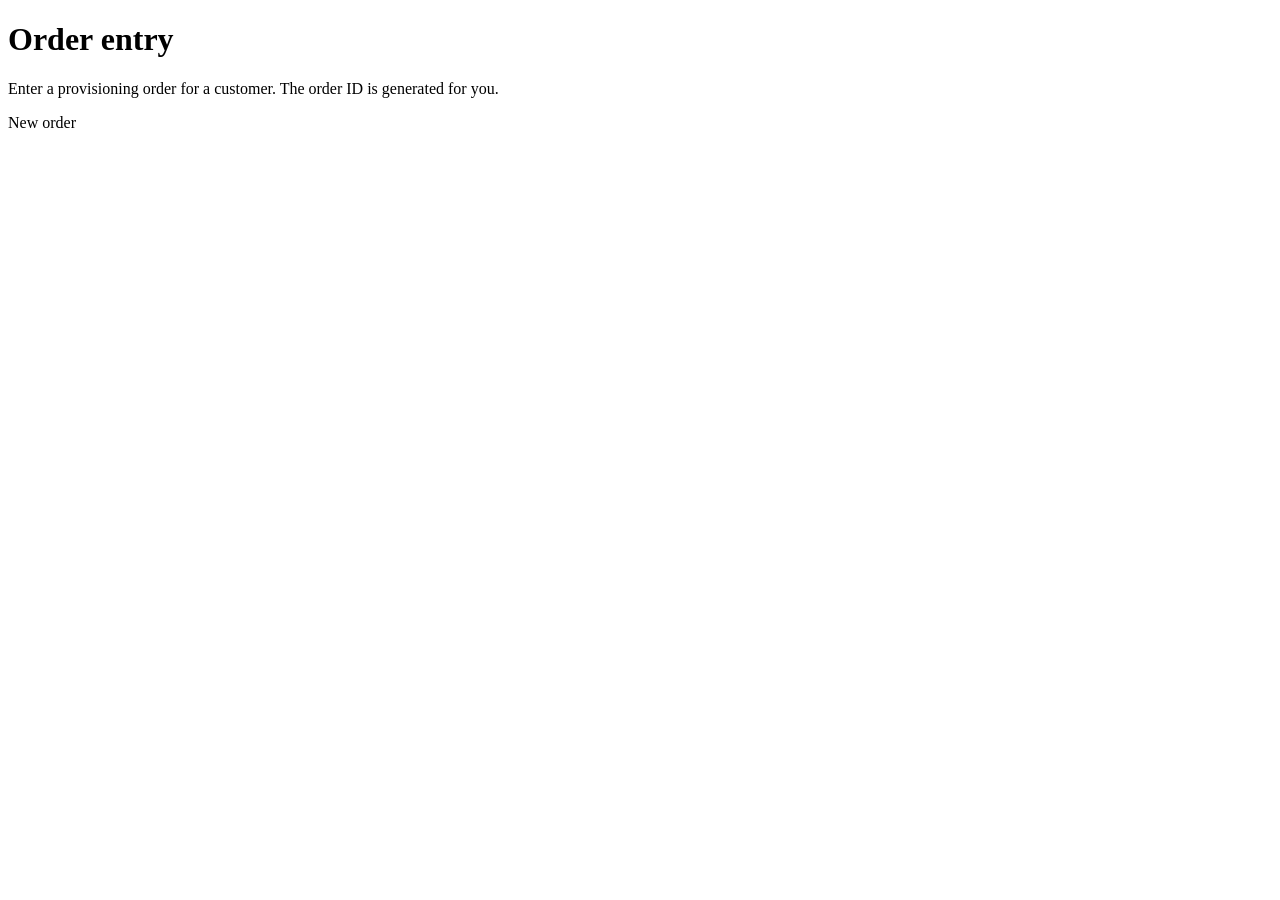
<file: src/main/resources/templates/index.html>
<!DOCTYPE html>
<html lang="en" xmlns:th="http://www.thymeleaf.org" th:replace="~{layout :: page(~{::title}, ~{::main})}">
<head>
    <title>Order entry</title>
</head>
<body>
<main>
    <h1>Order entry</h1>
    <p>Enter a provisioning order for a customer. The order ID is generated for you.</p>
    <p><a class="button primary" th:href="@{/orders/new}">New order</a></p>
</main>
</body>
</html>
</file>
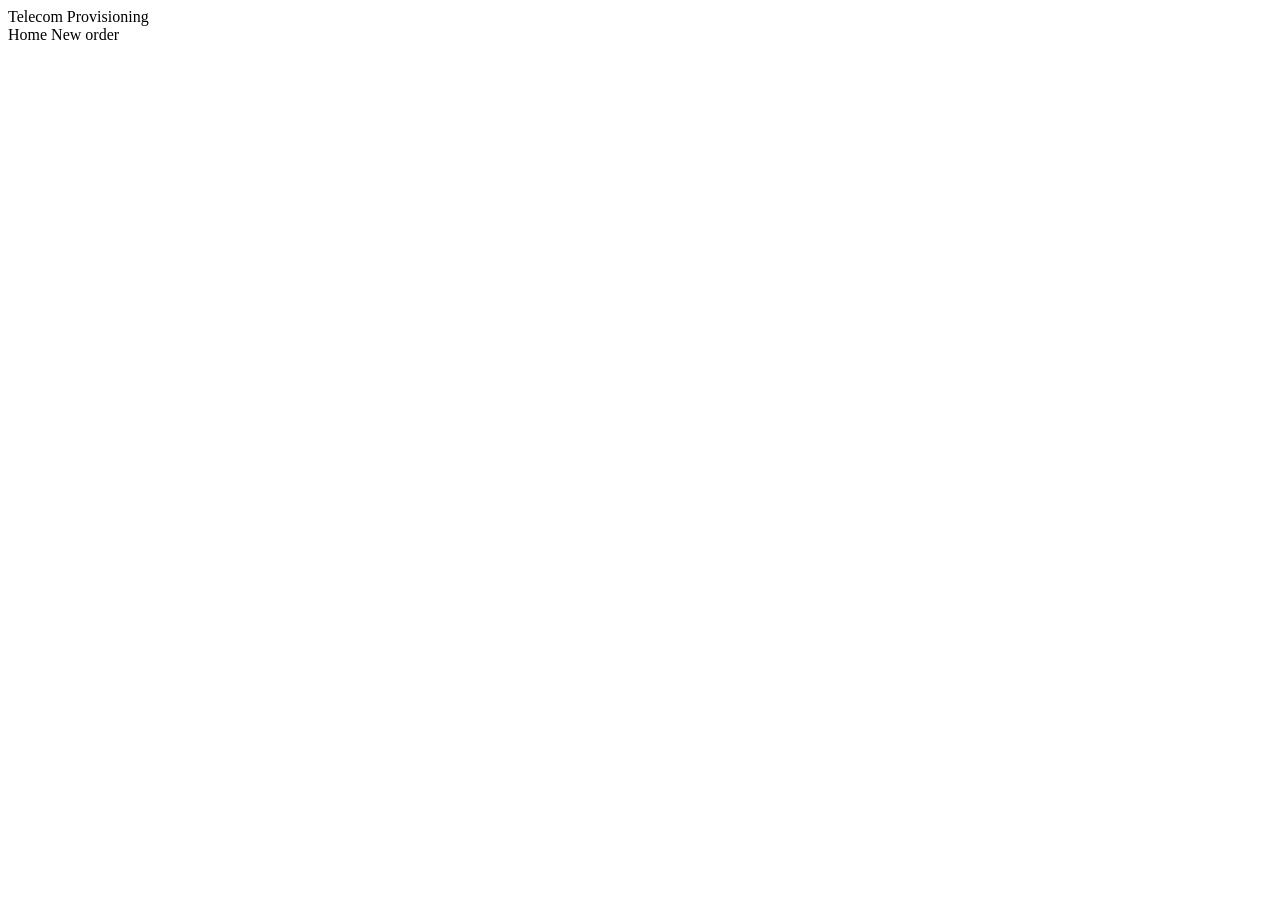
<file: src/main/resources/templates/layout.html>
<!DOCTYPE html>
<!-- Shared page layout. A page uses it with:
     th:replace="~{layout :: page(~{::title}, ~{::main})}" -->
<html lang="en" xmlns:th="http://www.thymeleaf.org" th:fragment="page(title, content)">
<head>
    <meta charset="UTF-8">
    <meta name="viewport" content="width=device-width, initial-scale=1">
    <title th:replace="${title}">Telecom Provisioning</title>
    <link rel="stylesheet" th:href="@{/css/app.css}">
</head>
<body>
<header class="site-header">
    <a class="site-name" th:href="@{/}">Telecom Provisioning</a>
    <nav>
        <a th:href="@{/}">Home</a>
        <a th:href="@{/orders/new}">New order</a>
    </nav>
</header>
<main th:replace="${content}"></main>
</body>
</html>
</file>
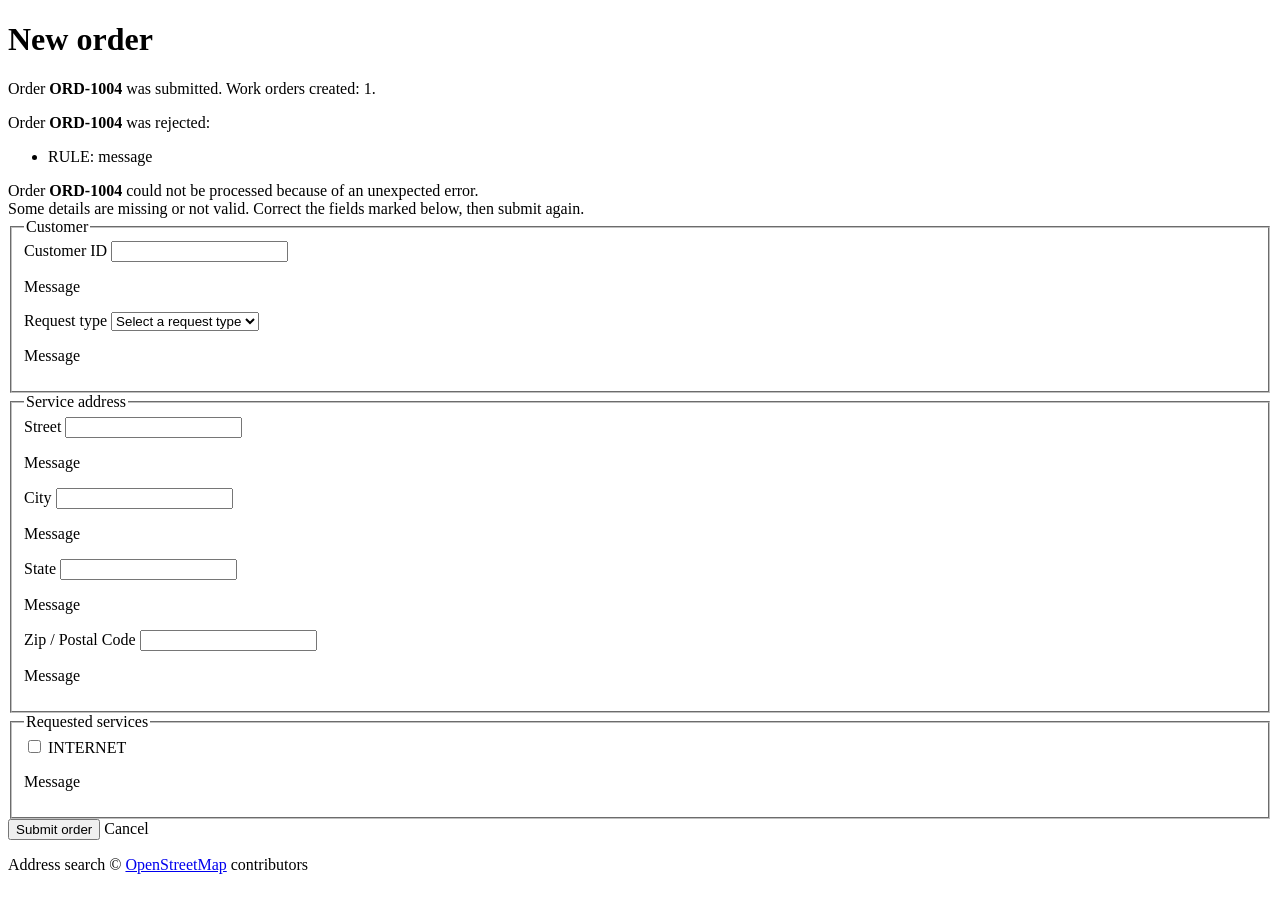
<file: src/main/resources/templates/order-form.html>
<!DOCTYPE html>
<html lang="en" xmlns:th="http://www.thymeleaf.org" th:replace="~{layout :: page(~{::title}, ~{::main})}">
<head>
    <title>New order</title>
</head>
<body>
<main>
    <h1>New order</h1>

    <div class="message success" th:if="${submittedOrderId}">
        Order <strong th:text="${submittedOrderId}">ORD-1004</strong> was submitted.
        Work orders created: <span th:text="${workOrderCount}">1</span>.
    </div>

    <div class="message error" th:if="${violations}">
        <p>Order <strong th:text="${rejectedOrderId}">ORD-1004</strong> was rejected:</p>
        <ul>
            <li th:each="violation : ${violations}" th:text="${violation}">RULE: message</li>
        </ul>
    </div>

    <div class="message error" th:if="${failedOrderId}">
        Order <strong th:text="${failedOrderId}">ORD-1004</strong> could not be processed because of an unexpected error.
    </div>

    <form th:action="@{/orders}" th:object="${orderForm}" method="post">
        <div class="message error" th:if="${#fields.hasAnyErrors()}">
            Some details are missing or not valid. Correct the fields marked below, then submit again.
        </div>

        <fieldset>
            <legend>Customer</legend>
            <label for="customerId">Customer ID</label>
            <input type="text" th:field="*{customerId}" th:errorclass="field-invalid">
            <p class="field-error" th:if="${#fields.hasErrors('customerId')}" th:errors="*{customerId}">Message</p>

            <label for="requestType">Request type</label>
            <select th:field="*{requestType}" th:errorclass="field-invalid">
                <option value="">Select a request type</option>
                <option th:each="type : ${requestTypes}" th:value="${type}" th:text="${type}">NEW_INSTALL</option>
            </select>
            <p class="field-error" th:if="${#fields.hasErrors('requestType')}" th:errors="*{requestType}">Message</p>
        </fieldset>

        <fieldset>
            <legend>Service address</legend>
            <label for="street">Street</label>
            <input type="text" th:field="*{street}" th:errorclass="field-invalid">
            <p class="field-error" th:if="${#fields.hasErrors('street')}" th:errors="*{street}">Message</p>

            <label for="city">City</label>
            <input type="text" th:field="*{city}" th:errorclass="field-invalid">
            <p class="field-error" th:if="${#fields.hasErrors('city')}" th:errors="*{city}">Message</p>

            <label for="state">State</label>
            <input type="text" th:field="*{state}" th:errorclass="field-invalid">
            <p class="field-error" th:if="${#fields.hasErrors('state')}" th:errors="*{state}">Message</p>

            <label for="zip">Zip / Postal Code</label>
            <input type="text" th:field="*{zip}" th:errorclass="field-invalid">
            <p class="field-error" th:if="${#fields.hasErrors('zip')}" th:errors="*{zip}">Message</p>

            <!-- Hidden until address-form.js reveals it, so the form is unchanged without JavaScript -->
            <div class="address-lookup" id="address-lookup" hidden>
                <button type="button" class="button" id="find-address">Find address</button>
                <p class="lookup-status" id="address-lookup-status" role="status" aria-live="polite"></p>
                <div class="address-matches" id="address-matches" hidden>
                    <ul id="address-match-list" aria-label="Matching addresses"></ul>
                    <button type="button" class="button" id="close-address-matches">Close without choosing</button>
                </div>
            </div>
        </fieldset>

        <fieldset>
            <legend>Requested services</legend>
            <label class="choice" th:each="code : ${serviceCodes}">
                <input type="checkbox" th:field="*{requestedServices}" th:value="${code}">
                <span th:text="${code}">INTERNET</span>
            </label>
            <p class="field-error" th:if="${#fields.hasErrors('requestedServices')}" th:errors="*{requestedServices}">Message</p>
        </fieldset>

        <div class="actions">
            <button type="submit" class="button primary">Submit order</button>
            <a class="button" th:href="@{/}">Cancel</a>
        </div>
    </form>

    <p class="osm-attribution">
        Address search &copy;
        <a href="https://www.openstreetmap.org/copyright" target="_blank" rel="noopener">OpenStreetMap</a> contributors
    </p>

    <script th:src="@{/js/address-lookup.js}"></script>
    <script th:src="@{/js/address-form.js}"></script>
</main>
</body>
</html>
</file>
